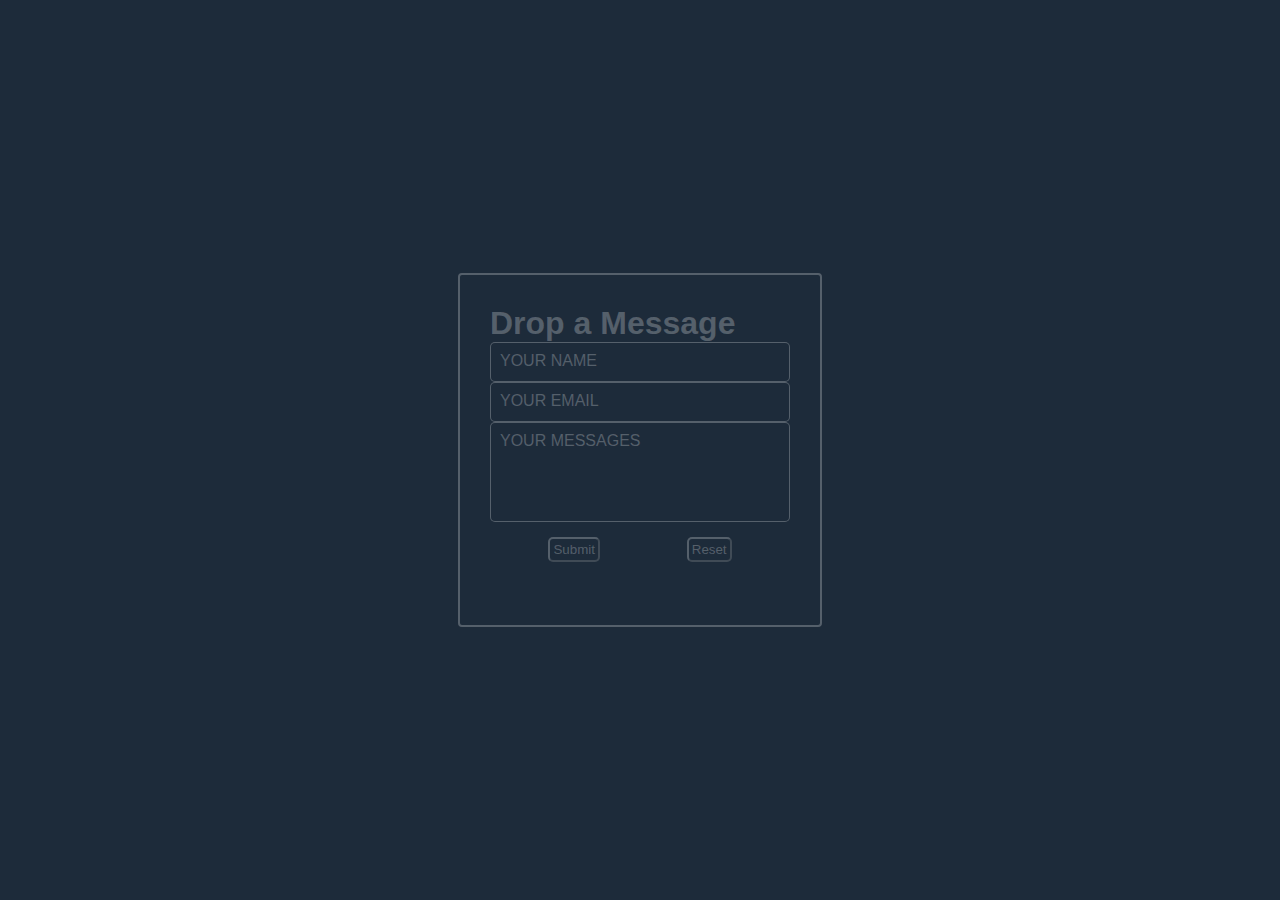
<file: contact.html>
<!DOCTYPE html>
<html>
<head>
    <link rel="stylesheet" href="style.css">
    <link rel="stylesheet" href="https://cdnjs.cloudflare.com/ajax/libs/font-awesome/6.3.0/css/all.min.css" integrity="sha512-SzlrxWUlpfuzQ+pcUCosxcglQRNAq/DZjVsC0lE40xsADsfeQoEypE+enwcOiGjk/bSuGGKHEyjSoQ1zVisanQ==" crossorigin="anonymous" referrerpolicy="no-referrer" />
</head>
<body>
    <div class="outerborder">
        <h1>Drop a Message</h1>
    <form>
        <div class="div1">
           <input type="text" name="name" required="required">
           <span>Your name</span>
        </div>
        <div class="div1">
            <input type="text" name="email" required="required">
            <span>Your Email</span>
         </div>
         <div class="div2">
            <input type="text" name="msg" required="required">
            <span>Your messages</span>
         </div>
         <div class="btn">
            <input type="submit"class="btn1"></input>
            <input type="reset" class="btn1"></input>
         </div>
         <div class="icons">
            <div>
                <a href="https://www.facebook.com/" target="_blank">
                    <i class="fa-brands fa-facebook-f"></i>
                </a>
            </div>
            <div>
                <a href="https://www.linkedin.com/feed/" target="_blank">
                    <i class="fa-brands fa-linkedin-in"></i>
                </a>
            </div>
            <div>
                <a href="https://github.com/" target="_blank">
                    <i class="fa-brands fa-github"></i>
                </a>
            </div>
         </div>
    </form>
    </div>

</body>
</html>
</file>
<file: style.css>
*{
    margin: 0;
    padding: 0;
    box-sizing: border-box;
    font-family: sans-serif;
}
.outerborder{
    border: 2px solid rgba(255,255,255,0.25);
    border-radius: 4px;
    padding: 30px;
}
body{
    display: flex;
    justify-content: center;
    align-items: center;
    min-height: 100vh;
    flex-direction: column;
    gap: 30px;
    background: #1d2b3a;
}
h1 {
    color: rgba(255,255,255,0.25);
}
.div1{
    position: relative;
    width: 300px;
}
.div1 input{
    width: 100%;
    padding: 10px;
    border: 1px solid rgba(255,255,255,0.25);
    background: #1d2b3a;
    border-radius: 5px;
    outline: none;
    color: #fff;
    font-size: 1em;
    transition: 00.5s;
}
.div1 span{
    position: absolute;
    left: 0;
    padding: 10px;
    pointer-events: none;
    font-size: 1em;
    color: rgba(255,255,255,0.25);
    text-transform: uppercase;
    transition: 0.5s;
}
.div1 input:valid ~ span,
.div1 input:focus ~ span{
    color: #00dfc4;
    transform: translateX(10px) translateY(-7px);
    font-size: 0.75em;
    padding: 0 10px;
    background: #1d2b3a;
    border-left: 1px solid #00dfc4;
    border-right: 1px solid #00dfc4;
    letter-spacing: 0.20em;
}
.div1 input:valid,
.div1 input:focus{
    border: 1px solid #00dfc4;
} 

.div2{
    position: relative;
    width: 300px;
    height: 100px;
}
.div2 input{
    width: 100%;
    height: 100%;
    padding: 10px;
    border: 1px solid rgba(255,255,255,0.25);
    background: #1d2b3a;
    border-radius: 5px;
    outline: none;
    color: #fff;
    font-size: 1em;
    transition: 00.5s;
}
.div2 span{
    position: absolute;
    left: 0;
    padding: 10px;
    pointer-events: none;
    font-size: 1em;
    color: rgba(255,255,255,0.25);
    text-transform: uppercase;
    transition: 0.5s;
}
.div2 input:valid ~ span,
.div2 input:focus ~ span{
    color: #00dfc4;
    transform: translateX(10px) translateY(-7px);
    font-size: 0.75em;
    padding: 0 10px;
    background: #1d2b3a;
    border-left: 1px solid #00dfc4;
    border-right: 1px solid #00dfc4;
    letter-spacing: 0.20em;
}
.div2 input:valid,
.div2 input:focus{
    border: 1px solid #00dfc4;
} 

.btn{
    margin: 5px;
    display: flex;
    justify-content: space-around;
    align-content: center;
    padding: 10px;
}
.btn1 {
    background:#1d2b3a;
    color: rgba(255,255,255,0.25);
    border-color:rgba(255,255,255,0.25);
    padding: 3px;
    border-radius: 5px;
}
.btn1:hover{
    transform: scale(1.5);
    transform: all 0.3s;
}
i{
    color: rgba(255,255,255,0.25);
    transform: scale(1.3);
    padding: 10px;
}
.icons{ 
    display: flex;
    justify-content: space-around;
    align-content: center;
}
</file>
